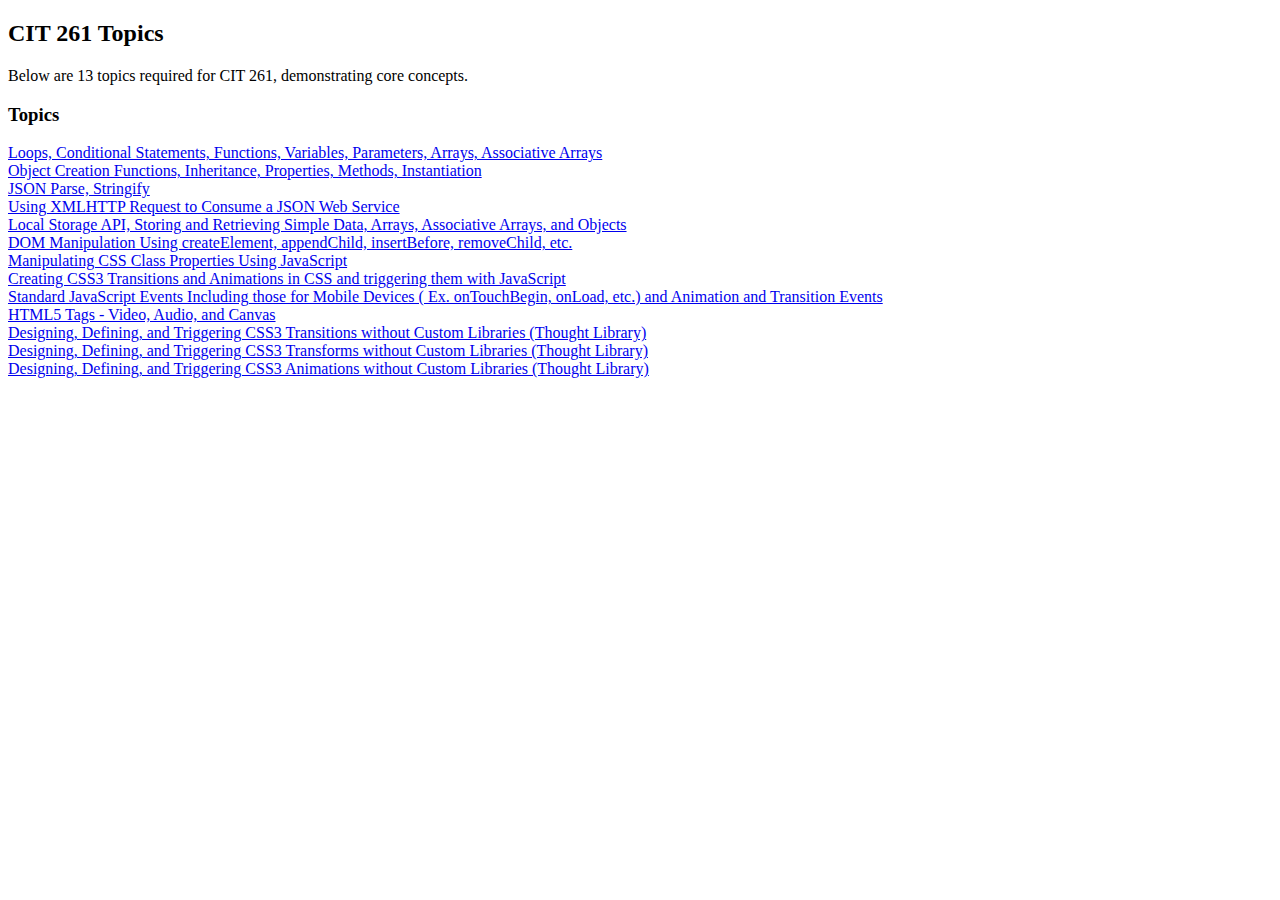
<file: index.html>
<!DOCTYPE html>
<html>
    <head>
        <title>CIT 261</title>
    </head>
    <body>
        <h2>CIT 261 Topics</h2>
        <p>Below are 13 topics required for CIT 261, demonstrating core concepts.</p>
        <h3>Topics</h3>
        <a href="https://ries-dan.github.io/CIT-261/topic1.html">Loops, Conditional Statements, Functions, Variables, Parameters, Arrays, Associative Arrays</a>
        <br>
        <a href="https://ries-dan.github.io/CIT-261/topic2.html">Object Creation Functions, Inheritance, Properties, Methods, Instantiation</a>
        <br>
        <a href="https://ries-dan.github.io/CIT-261/topic3.html">JSON Parse, Stringify</a>
        <br>
        <a href="https://ries-dan.github.io/CIT-261/topic4.html">Using XMLHTTP Request to Consume a JSON Web Service</a>
        <br>
        <a href="https://ries-dan.github.io/CIT-261/topic5.html">Local Storage API, Storing and Retrieving Simple Data, Arrays, Associative Arrays, and Objects</a>
        <br>
        <a href="https://ries-dan.github.io/CIT-261/topic6.html">DOM Manipulation Using createElement, appendChild, insertBefore, removeChild, etc.</a>
        <br>
        <a href="https://ries-dan.github.io/CIT-261/topic7.html">Manipulating CSS Class Properties Using JavaScript</a>
        <br>
        <a href="https://ries-dan.github.io/CIT-261/topic8.html">Creating CSS3 Transitions and Animations in CSS and triggering them with JavaScript</a>
        <br>
        <a href="https://ries-dan.github.io/CIT-261/topic9.html">Standard JavaScript Events Including those for Mobile Devices ( Ex. onTouchBegin, onLoad, etc.) and Animation and Transition Events</a>
        <br>
        <a href="https://ries-dan.github.io/CIT-261/topic10.html">HTML5 Tags - Video, Audio, and Canvas</a>
        <br>
        <a href="https://ries-dan.github.io/CIT-261/topic11.html">Designing, Defining, and Triggering CSS3 Transitions without Custom Libraries (Thought Library)</a>
        <br>
        <a href="https://ries-dan.github.io/CIT-261/topic12.html">Designing, Defining, and Triggering CSS3 Transforms without Custom Libraries (Thought Library)</a>
        <br>
        <a href="https://ries-dan.github.io/CIT-261/topic13.html">Designing, Defining, and Triggering CSS3 Animations without Custom Libraries (Thought Library)</a>
        <br>
    </body>
</html>
</file>
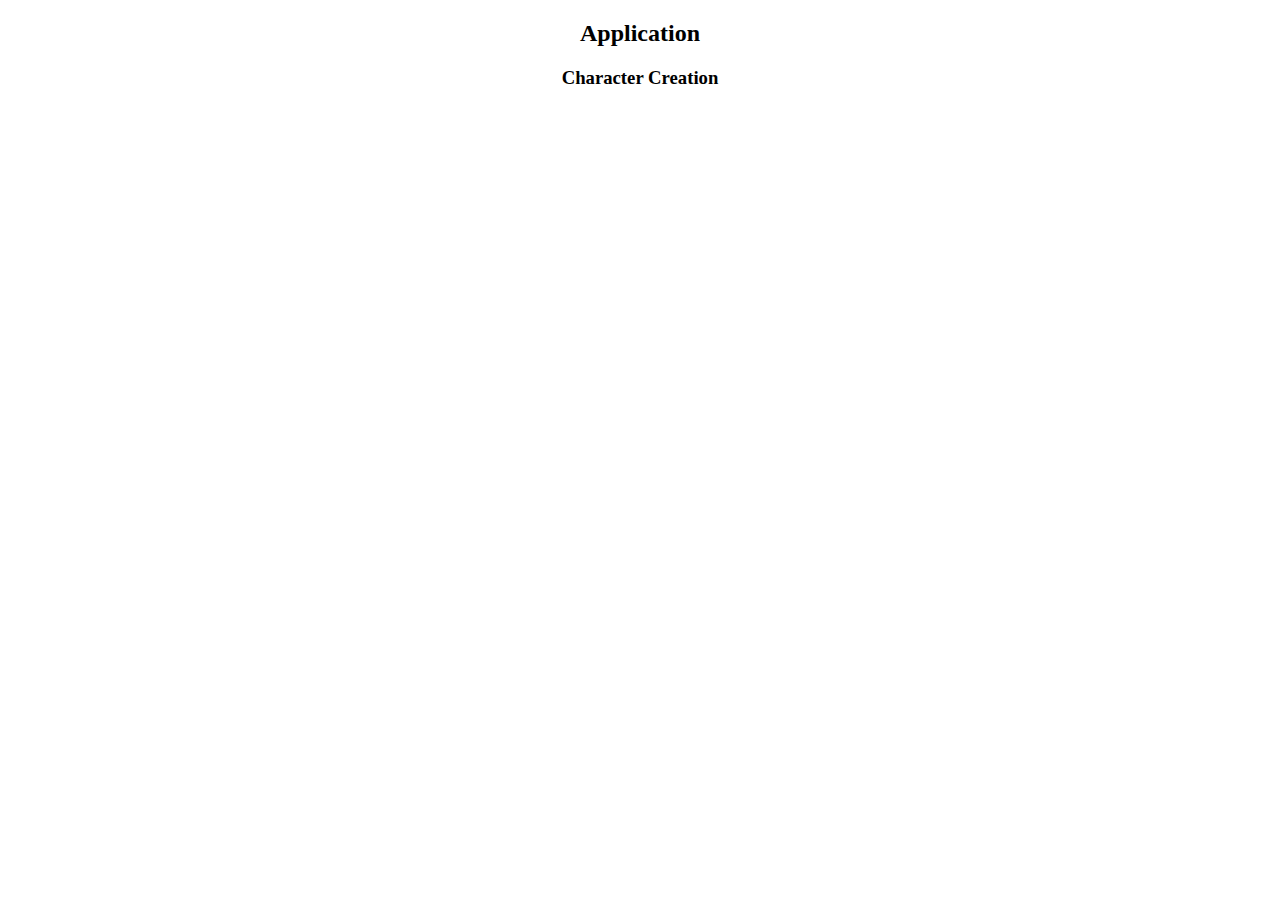
<file: application.html>
<!DOCTYPE html>
<html>
    <head>
        <title>Application</title>
        <link rel="stylesheet" type="text/css" href ="style.css">
        <script>
            
        </script>
    </head>
    <body>
        <h2 id="mainTitle">Application</h2>
        <h3 id="characterCreate">Character Creation</h3>
        <div id="gender"></div>
        <div id="race"></div>
        <div id="class"></div>
        <div id="attributes"></div>
        <div id="proficiency"></div>
        <div id="name"></div>
    </body>
</html>
</file>
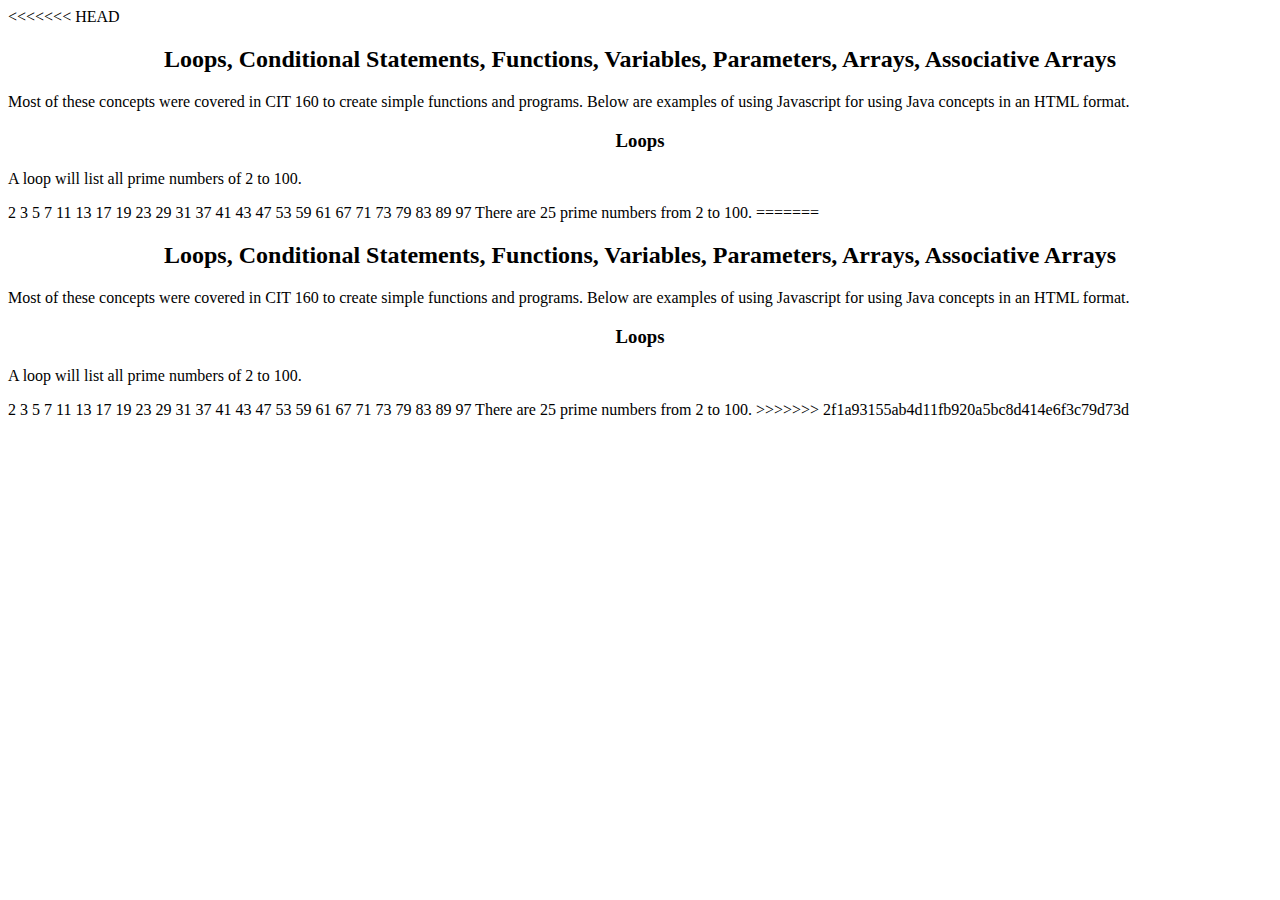
<file: topic1.html>
<<<<<<< HEAD
<!DOCTYPE html>
<html>
    <head>
        <title>Loops, Conditional Statements, Functions, Variables, Parameters, Arrays, Associative Arrays</title>
        <link rel="stylesheet" type="text/css" href ="style.css">
    </head>
    <body>
        <h2>Loops, Conditional Statements, Functions, Variables, Parameters, Arrays, Associative Arrays</h2>
        <p>Most of these concepts were covered in CIT 160 to create simple functions and programs. Below are examples of using Javascript for using Java concepts in an HTML format.</p>
        <h3>Loops</h3>
        <p>A loop will list all prime numbers of 2 to 100.</p>
        
        
        <script>
            
             /********************************************************************************
             *isPrime(int)
             *A function to determine if a parameter is a prime number
             * Input:  int
             * Output: bool
             *******************************************************************************/       
            function isPrime(num)
            {
                // for loop starting the counter with '2'
                for(var i = 2; i < num; i++) 
                    
                    // conditional statement. If remainder of num / i is zero, num is not a prime
                    if(num % i === 0) 
                        return false;
                    
                    // num is prime. return true
                   return true;
            }
 
            /********************************************************************************
             *listPrimes(int)
             *A function to list all prime numbers from start to given limit
             * Input:  int
             * Output: NA
             *******************************************************************************/  
            function listPrimes(limit)
            {
                // Initialize and declare variables
                var primes = [];
                var arraySize = 0;
                
                // for loop starting the counter with '2'
                for (var i = 2; i < limit; i++)
                    {
                    
                    // send 'i' to isPrime to determine if it is a prime number. If true, print the number and itterate the array size.
                    if (isPrime(i) === true)
                        {
                            primes[arraySize] = i;
                            document.write(primes[arraySize++] + " ");
                        }
                    }
                
                // Recap results to user
                
                document.write("There are " + arraySize + " prime numbers from 2 to " + limit + ".");
            }
            
            // Run function
            listPrimes(100);
            
        </script>
    </body>
=======
<!DOCTYPE html>
<html>
    <head>
    <title>Loops, Conditional Statements, Functions, Variables, Parameters, Arrays, Associative Arrays</title>
    </head>
    <body>
        <h2>Loops, Conditional Statements, Functions, Variables, Parameters, Arrays, Associative Arrays</h2>
        <p>Most of these concepts were covered in CIT 160 to create simple functions and programs. Below are examples of using Javascript for using Java concepts in an HTML format.</p>
        <h3>Loops</h3>
        <p>A loop will list all prime numbers of 2 to 100.</p>
        
        
        <script>
            
             /********************************************************************************
             *isPrime(int)
             *A function to determine if a parameter is a prime number
             * Input:  int
             * Output: bool
             *******************************************************************************/       
            function isPrime(num)
            {
                // for loop starting the counter with '2'
                for(var i = 2; i < num; i++) 
                    
                    // conditional statement. If remainder of num / i is zero, num is not a prime
                    if(num % i === 0) 
                        return false;
                    
                    // num is prime. return true
                   return true;
            }
 
            /********************************************************************************
             *listPrimes(int)
             *A function to list all prime numbers from start to given limit
             * Input:  int
             * Output: NA
             *******************************************************************************/  
            function listPrimes(limit)
            {
                // Initialize and declare variables
                var primes = [];
                var arraySize = 0;
                
                // for loop starting the counter with '2'
                for (var i = 2; i < limit; i++)
                    {
                    
                    // send 'i' to isPrime to determine if it is a prime number. If true, print the number and itterate the array size.
                    if (isPrime(i) === true)
                        {
                            primes[arraySize] = i;
                            document.write(primes[arraySize++] + " ");
                        }
                    }
                
                // Recap results to user
                document.write("There are " + arraySize + " prime numbers from 2 to " + limit + ".");
            }
            
            // Run function
            listPrimes(100);
            
        </script>
    </body>
>>>>>>> 2f1a93155ab4d11fb920a5bc8d414e6f3c79d73d
</html>
</file>
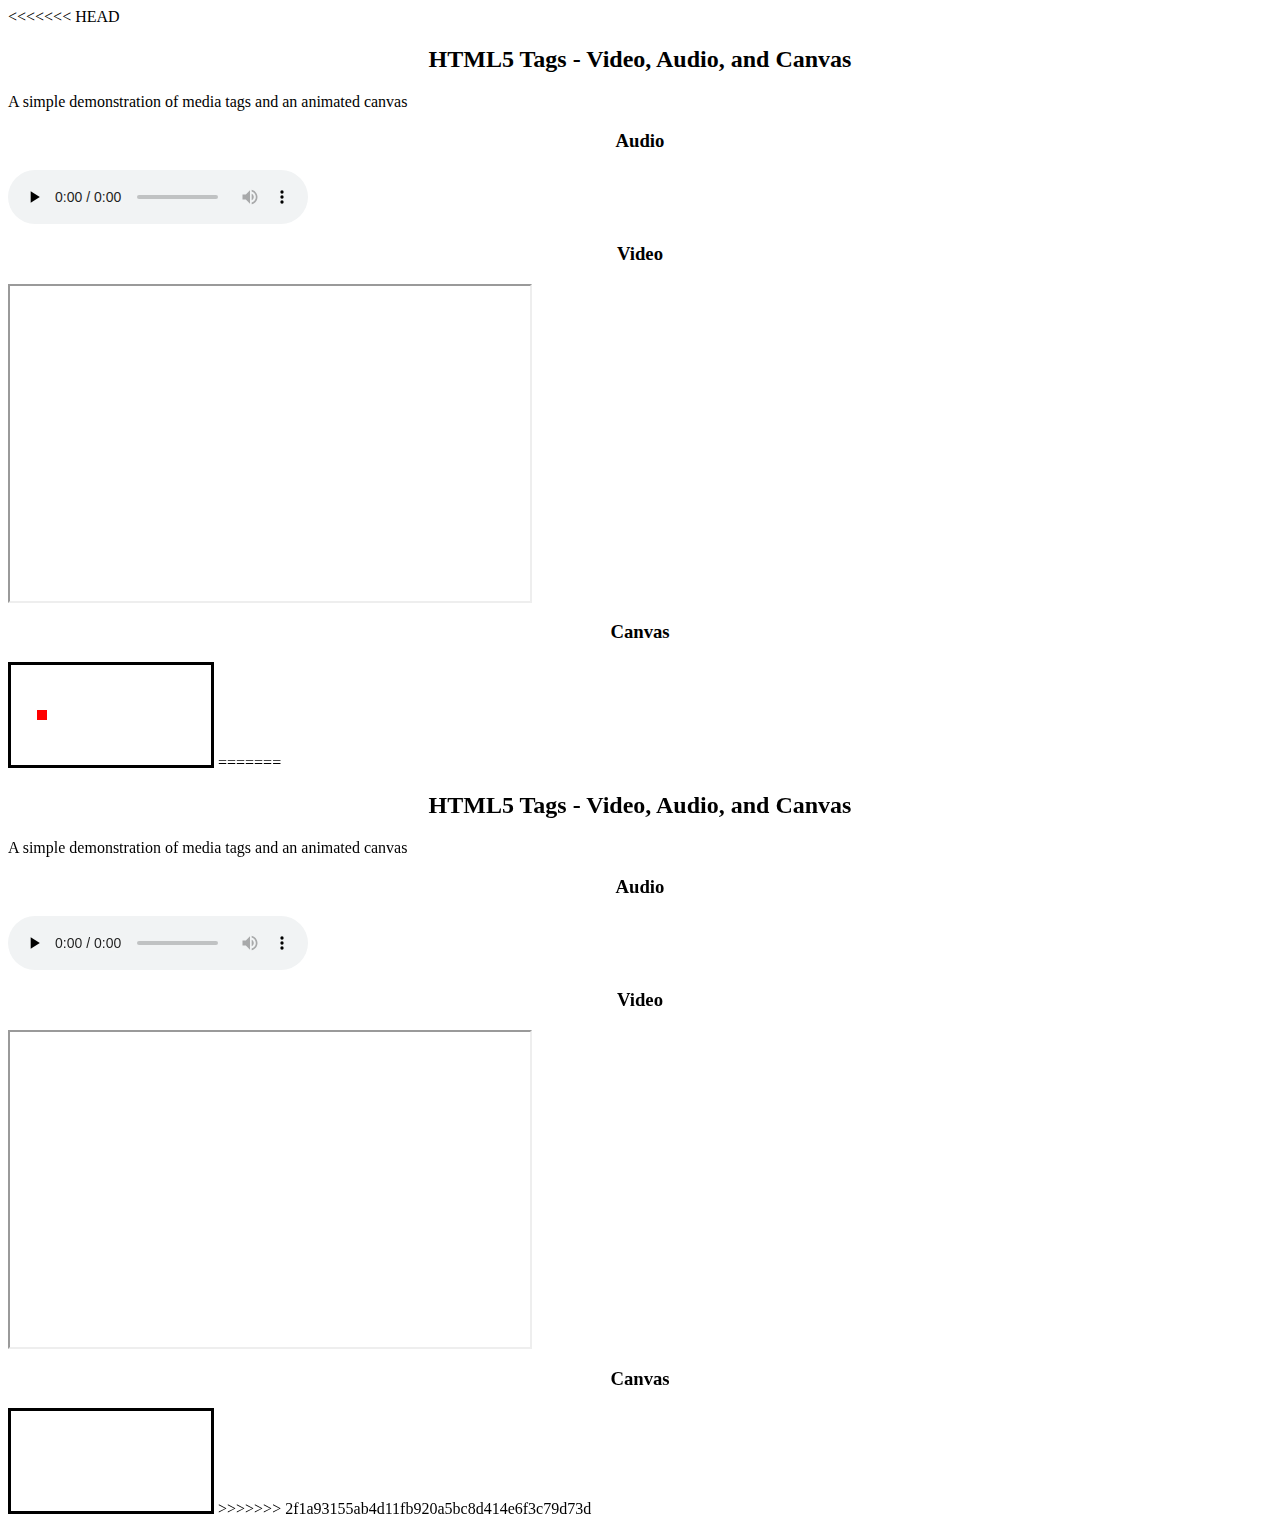
<file: topic10.html>
<<<<<<< HEAD
<!DOCTYPE html>
<html>
    <head>
        <title>HTML5 Tags - Video, Audio, and Canvas</title>
        <link rel="stylesheet" type="text/css" href ="style.css">
    </head>
    <body>
        <h2>HTML5 Tags - Video, Audio, and Canvas</h2>
        <p>A simple demonstration of media tags and an animated canvas</p>
        <h3>Audio</h3>
        <audio controls preload="none">
                <source src="greeting">
        </audio>
        
        <h3>Video</h3>
        <iframe width="520" height="315"
                src="https://www.youtube.com/embed/2Z4m4lnjxkY?controls=0">
        </iframe>
        
        <h3>Canvas</h3>
        <canvas id="demoCanvas" width="200" height="100"
                style="border:3px solid #000000;">
        </canvas>
        
        <script>
            // set script variable
            var demo;
            
            // set Canvas coordinate min and max (in pixels)
            var xMin = 0;
            var xMax = 190;
            var yMin = 0;
            var yMax = 90;
            
            // set rectangle coordinate
            var rectX = 1;
            var rectY = 1;
            
            // set movment flag
            var goRight = true;
            var goDown = true;
            
            // set rectangle position
            // var pos = [rectX,rectY];
            
            // set canvas
            var canvas = document.getElementById("demoCanvas");
            var ctx = canvas.getContext("2d");
            ctx.fillStyle = "#FF0000";
            
            // run
            setInterval(draw(rectX,rectY),1000);
            
            function draw(rectX,rectY)
            {
            // Determine where to draw rectangle
            
                {
                    // X check
                    if (goRight == true)
                        {
                            if (rectX < xMax) 
                                rectX++;
                    
                            else if (rectX == xMax)
                                goRight = false;
                        }
                    
                    else
                        {
                            if (rectX > xMin)
                                rectX--;
                            else if (rectX == xMin)
                                goRight = true;
                        }
                    
                    // Y check
                    if (goDown == true)
                        {
                            if (rectY < yMax)
                                rectY++;
                            else if (rectY == yMax)
                                goDown = false;
                        }
                    
                    else
                        {
                            if (rectY > yMin)
                                rectY--;
                            else if (rectY == yMin)
                                goDown = true;
                        }

                    // clean and redraw canvas
                    ctx.clearRect(0,0,200,100);
                    ctx.fillRect(rectX,rectY,10,10); 
                }
            }
        </script>
    </body>
=======
<!DOCTYPE html>
<html>
    <head>
    <title>HTML5 Tags - Video, Audio, and Canvas</title>
    </head>
    <body>
        <h2>HTML5 Tags - Video, Audio, and Canvas</h2>
        <p>A simple demonstration of media tags and an animated canvas</p>
        <h3>Audio</h3>
        <audio controls preload="none">
                <source src="greeting">
        </audio>
        
        <h3>Video</h3>
        <iframe width="520" height="315"
                src="https://www.youtube.com/embed/2Z4m4lnjxkY?controls=0">
        </iframe>
        
        <h3>Canvas</h3>
        <canvas id="demoCanvas" width="200" height="100"
                style="border:3px solid #000000;">
        </canvas>
        
        <script>
            // set script variable
            var demo;
            
            // set Canvas coordinate min and max (in pixels)
            var xMin = 0;
            var xMax = 190;
            var yMin = 0;
            var yMax = 90;
            
            // set rectangle coordinate
            var rectX = 1;
            var rectY = 1;
            
            // set movment flag
            var goRight = true;
            var goDown = true;
            
            // set rectangle position
            var pos = [rectX,rectY];
            
            // set canvas
            var canvas = document.getElementById("demoCanvas");
            var ctx = canvas.getContext("2d");
            ctx.fillStyle = "#FF0000";

            setInterval(draw(rectX,rectY),1000);
            
            function draw(rectX,rectY)
            {
            // Determine where to draw rectangle
            for (var i = 0; i < 1500; i++)
                {
                    // X check
                    if (goRight == true)
                        {
                            if (rectX < xMax) 
                                rectX++;
                    
                            else if (rectX == xMax)
                                goRight = false;
                        }
                    else
                        {
                            if (rectX > xMin)
                                rectX--;
                            else if (rectX == xMin)
                                goRight = true;
                        }
                    
                    // Y check
                    if (goDown == true)
                        {
                            if (rectY < yMax)
                                rectY++;
                            else if (rectY == yMax)
                                goDown = false;
                        }
                    else
                        {
                            if (rectY > yMin)
                                rectY--;
                            else if (rectY == yMin)
                                goDown = true;
                        }

                    // clean and redraw canvas
                    ctx.clearRect(0,0,200,100);
                    ctx.fillRect(rectX,rectY,10,10); 
                }
            }
        </script>
    </body>
>>>>>>> 2f1a93155ab4d11fb920a5bc8d414e6f3c79d73d
</html>
</file>
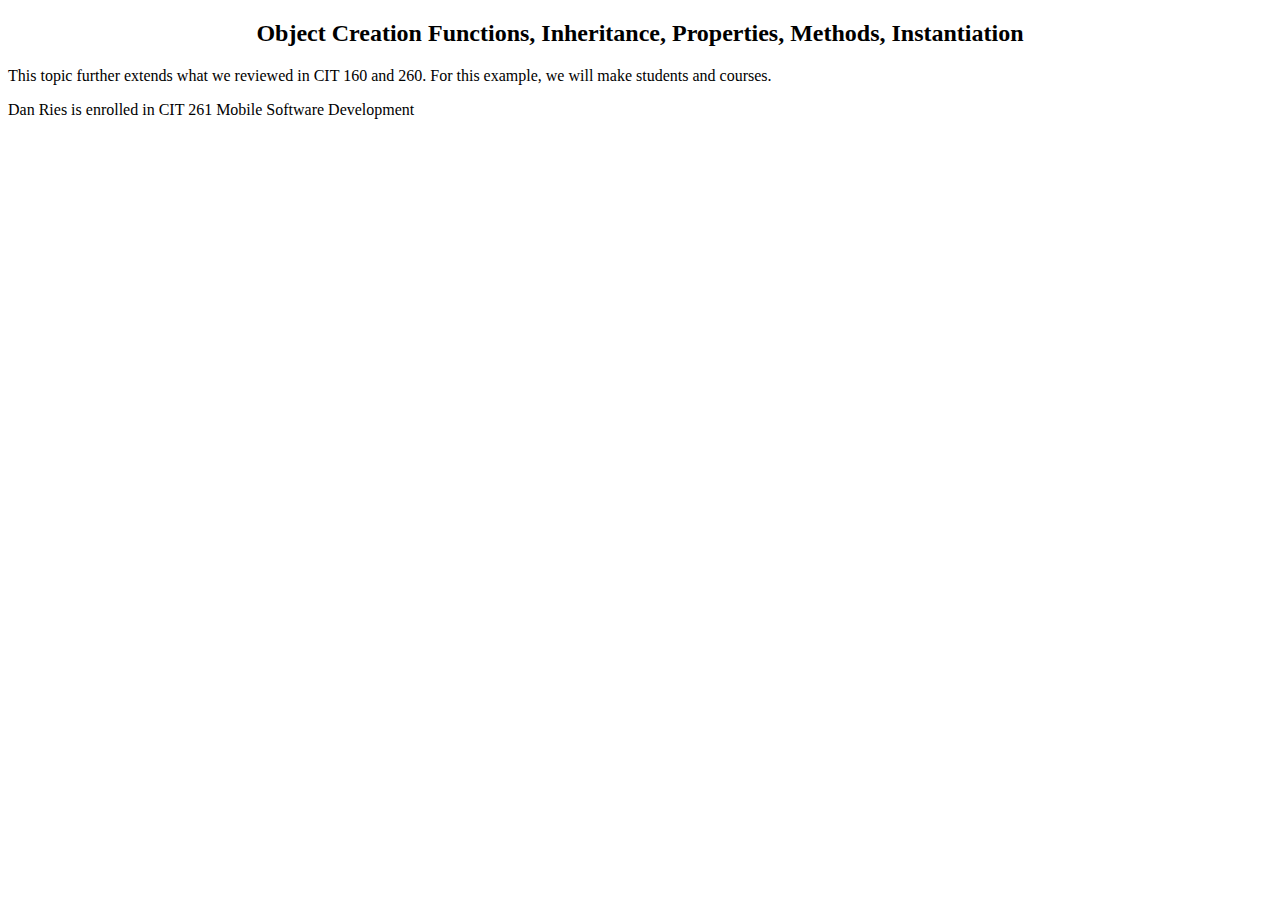
<file: topic2.html>
<!DOCTYPE html>
<html>
    <head>
        <title>Object Creation Functions, Inheritance, Properties, Methods, Instantiation</title>
        <link rel="stylesheet" type="text/css" href ="style.css">
    </head>
    <body>
        <h2>Object Creation Functions, Inheritance, Properties, Methods, Instantiation</h2>
        <p>This topic further extends what we reviewed in CIT 160 and 260. For this example, we will make students and courses.</p>
        <script>
        
            /********************************************************************************
             *Student object
             *******************************************************************************/  
            // Create student object
            var student = new Object();
            student.firstName = "Default";
            student.lastName  = "Default";
            student.id        = 0;
            
            // constructor with parameters
            function Student(firstName, lastName, id) {
                this.firstName = firstName;
                this.lastName  = lastName;
                this.id        = id;
            }
            
            /********************************************************************************
             *Student getters and setters
             *******************************************************************************/    
            student.getFirstName = function() {
                return this.firstName;
            };
            
            student.setFirstName = function(firstName) {
                this.firstName = firstName;
            };
            
            student.getLastName = function() {
                return this.lastName;
            };
            
            student.setLastName = function(lastName) {
                this.lastName = lastName;
            };
            
            student.getID = function() {
                return this.id;
            };
            
            student.setID = function(id) {
                this.id = id;
            };
            
            /********************************************************************************
             *Student methods
             *******************************************************************************/  
            // method to return full name of student
            student.getName = function() {
                return this.firstName + " " + this.lastName;
            };
            
            /********************************************************************************
             *Course Object
             *******************************************************************************/  
            var course  = new Object();
            course.name    = "Default";
            course.branch  = "Default";
            course.id      = 0;
            course.student = student;
            
            // constructor with parameters to create new course
            function Course(name, branch, id) {
                this.name   = name;
                this.branch = branch;
                this.id     = id;
            }
            
            /********************************************************************************
             *Course getters and setters
             *******************************************************************************/  
            course.getName = function() {
                return this.name;
            };
            
            course.setName = function(name) {
                this.name = name;
            };
            
            course.getBranch = function() {
                return this.branch;
            };
            
            course.setBranch = function(branch) {
                this.branch = branch;
            };
            
            course.getID = function()  {
                return this.id;
            };
            
            course.setID = function (id) {
                this.id = id;
            };
            
            course.getStudent = function() {
                return this.student;
            };
            
            course.setStudent = function(student) {
                this.student = student;
            };
            
            /********************************************************************************
             *Course methods
             *******************************************************************************/  
            course.getID = function() {
                return this.branch + " " + this.course.id;
            };
        
            
            // Define objects of type Student and Course
            var x = new Student("Dan", "Ries", 8675309);
            var y = new Course("Mobile Software Development", "CIT", 261, x);
            
                       
            // display
            document.write(x.firstName + " " + x.lastName + " is enrolled in " + y.branch + " " + y.id + " " + y.name);
        
            
            
        </script>
    </body>
</html>
</file>
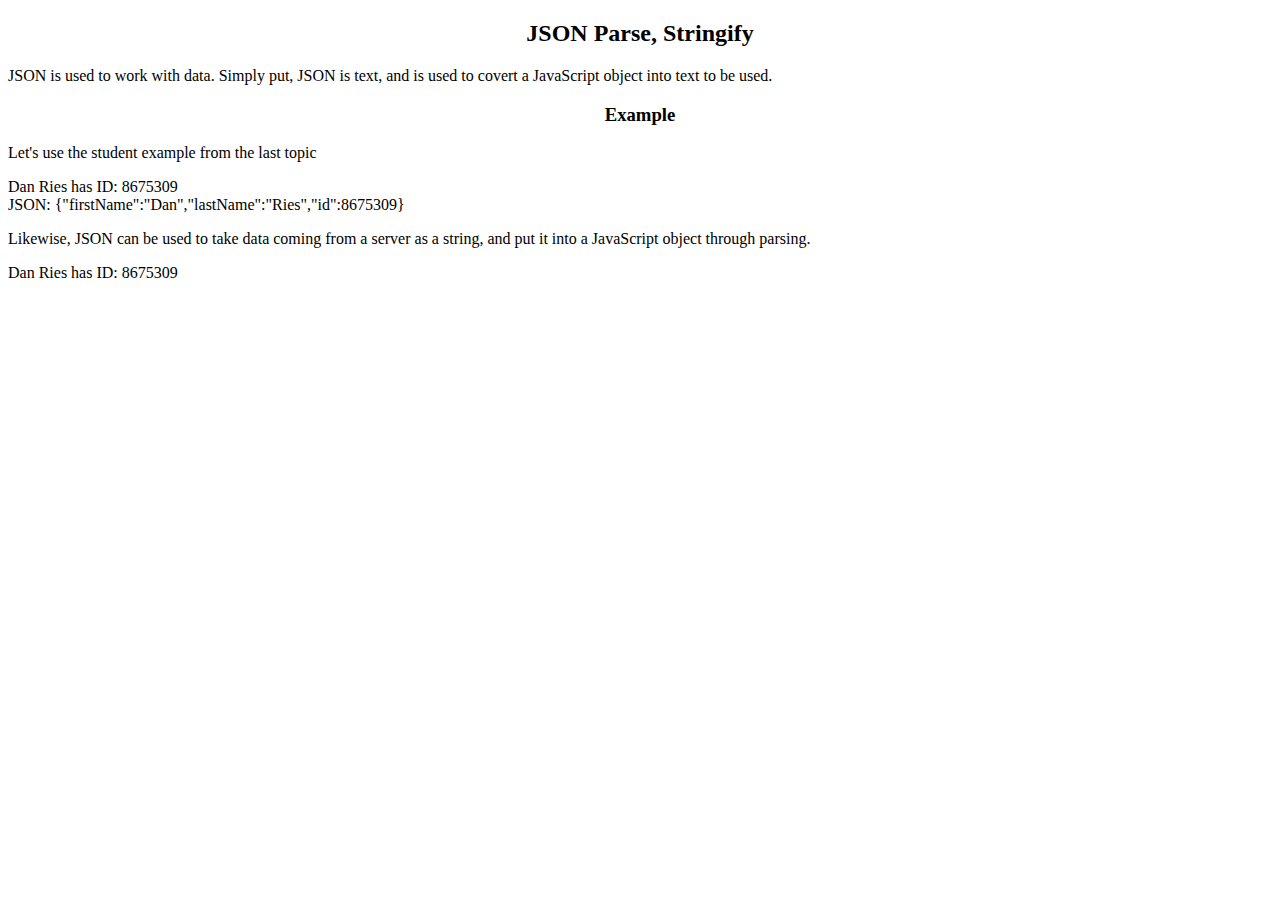
<file: topic3.html>
<!DOCTYPE html>
<html>
    <head>
        <title>JSON Parse, Stringify</title>
        <link rel="stylesheet" type="text/css" href ="style.css">
    </head>
    <body>
        <h2>JSON Parse, Stringify</h2>
        <p>JSON is used to work with data. Simply put, JSON is text, and is used to covert a JavaScript object into text to be used.</p>
        <h3>Example</h3>
            <p>Let's use the student example from the last topic</p>
            <script>
                var student = {"firstName":"Dan","lastName":"Ries","id":8675309};
                document.write(student.firstName + " " + student.lastName + " has ID: " + student.id);
                var demoJSON = JSON.stringify(student);
                document.write("<br>")
                document.write("JSON: " + demoJSON);
            </script>
            <p>Likewise, JSON can be used to take data coming from a server as a string, and put it into a JavaScript object through parsing.</p>
            <script>
                var newStudent = JSON.parse('{ "firstName":"Dan", "lastName":"Ries", "id":8675309}');
                document.write(newStudent.firstName + " " + newStudent.lastName + " has ID: " + newStudent.id);
            </script>
        
    </body>
</html>
</file>
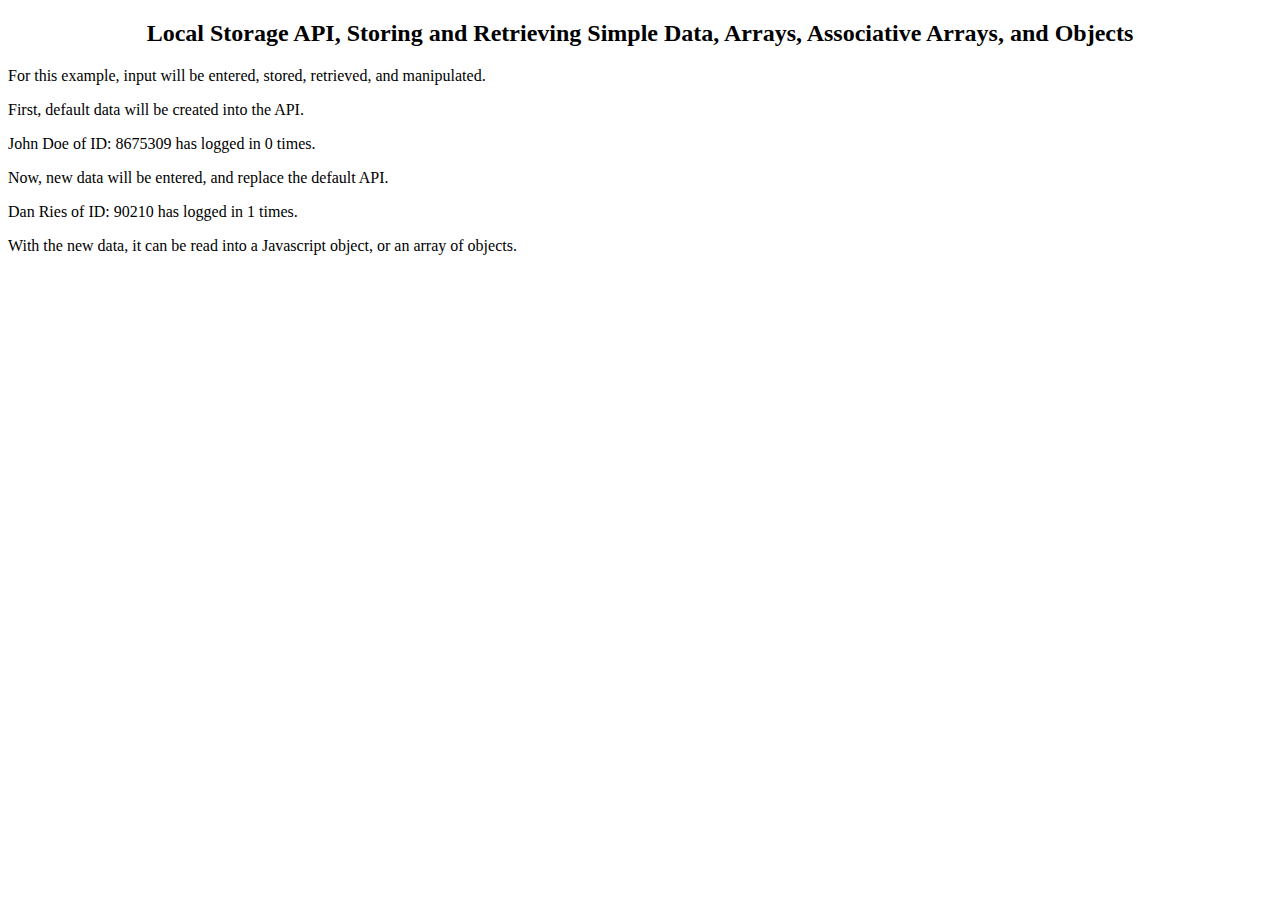
<file: topic5.html>
<!DOCTYPE html>
<html>
    <head>
        <title>Local Storage API, Storing and Retrieving Simple Data, Arrays, Associative Arrays, and Objects</title>
        <link rel="stylesheet" type="text/css" href ="style.css">
    </head>
    <body>
        <h2>Local Storage API, Storing and Retrieving Simple Data, Arrays, Associative Arrays, and Objects</h2>
        <p>For this example, input will be entered, stored, retrieved, and manipulated.</p>
        <p>First, default data will be created into the API.</p>
        
       <script>
            // Create local storage variables and initialize
            localStorage.setItem("firstName", "John");
            localStorage.setItem("lastName","Doe");
            localStorage.setItem("id",8675309);
            localStorage.setItem("numLogins",0);
           
            // Now that default data is entered, load into variables
           var firstName = localStorage.getItem('firstName');
           var lastName = localStorage.getItem('lastName');
           var id = localStorage.getItem('id');
           var numLogins = localStorage.getItem('numLogins');
           
           // Display variables
           document.write(firstName + " " + lastName + " of ID: " + id + " has logged in " + numLogins + " times.")
        </script>
        
        <p>Now, new data will be entered, and replace the default API.</p>
        <script>
            // new data
            var newFirstName = "Dan";
            var newLastName = "Ries";
            var newID = 90210;
            var numLogins =+ 1;
            
            // set the new data in the API
            localStorage.setItem("firstName", newFirstName);
            localStorage.setItem("lastName", newLastName);
            localStorage.setItem("id", newID);
            localStorage.setItem("numLogins", numLogins);
            
            // fetch and display the data
            document.write(localStorage.getItem("firstName") + " " + localStorage.getItem("lastName") + " of ID: " + localStorage.getItem("id") + " has logged in " + localStorage.getItem("numLogins") + " times.");
        </script>
        
        <p>With the new data, it can be read into a Javascript object, or an array of objects.</p>
        <script>
            // create Student object and initialize variables with localStorage values
            var student = {firstName:localStorage.getItem("firstName"), lastName:localStorage.getItem("lastName"), id:localStorage.getItem("id"), numLogins:localStorage.getItem("numLogins")};
            
            // create several students
            var student2 = {firstName:"Joe", lastName:"Young", id:84621, numLogins:0};
            var student3 = {firstName:"Jill", lastName:"Pier", id:85962, numLogins:0};
            var student4 = {firstName:"Jimmy", lastName:"Rondala", id:91052, numLogins:0};
            
            // create a roster of students
            var roster = [student,student2,student3,student4];
            
            // store roster in local API
            localStorage.setItem("roster", roster);
            
        
        </script>
    </body>
</html>
</file>
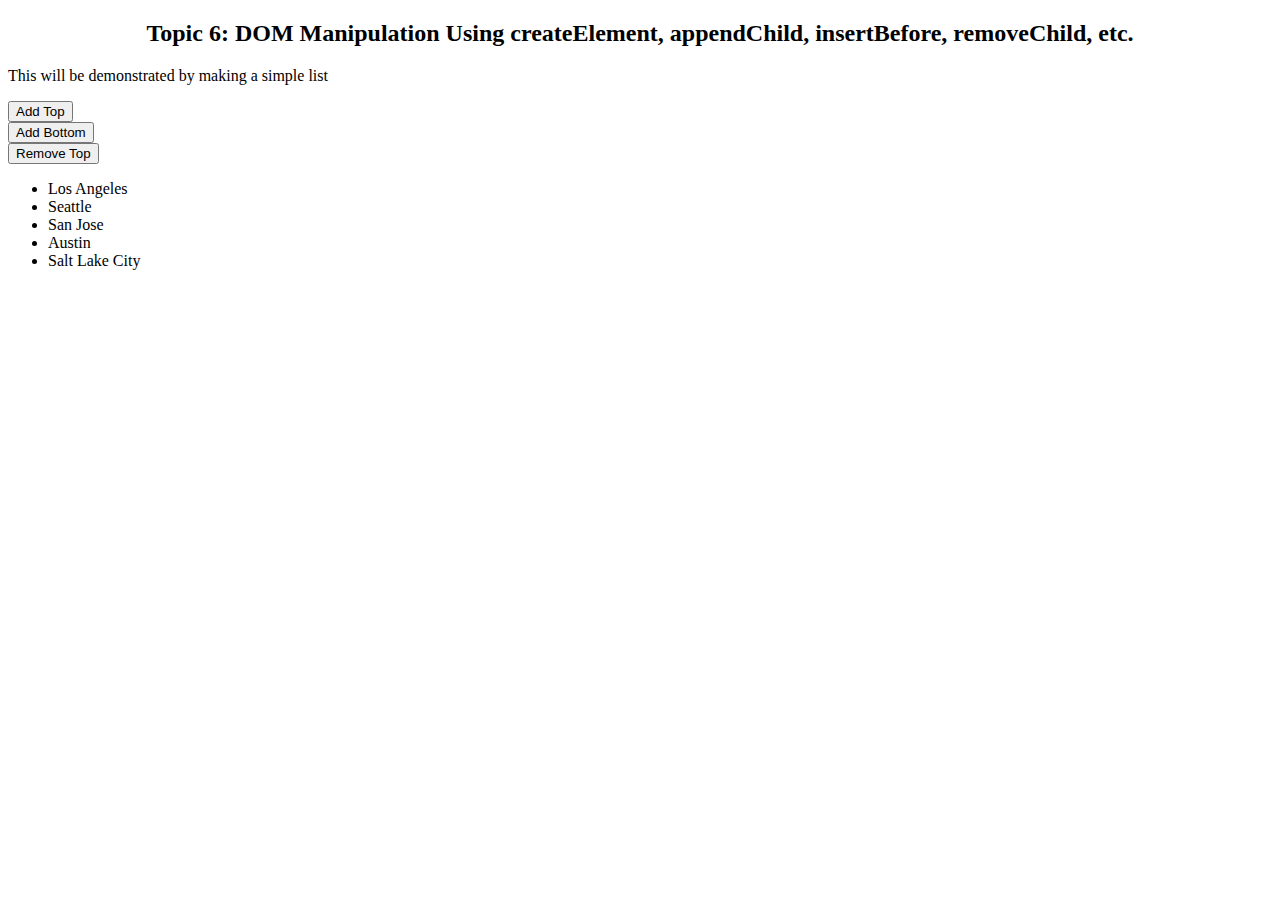
<file: topic6.html>
<!DOCTYPE html>
<html>
    <head>
        <title>DOM Manipulation Using createElement, appendChild, insertBefore, removeChild, etc.</title>
        <link rel="stylesheet" type="text/css" href ="style.css">
    </head>
    <body>
        <h2>Topic 6: DOM Manipulation Using createElement, appendChild, insertBefore, removeChild, etc.</h2>
        
        <p id="demo">This will be demonstrated by making a simple list</p>
        
        <button name="demoA" type="button" onclick="addToTop()">Add Top</button><br>
        <button name="demoB" type="button" onclick="addToBot()">Add Bottom</button><br>
        <button name="demoC" type="button" onclick="removeTop()">Remove Top</button><br>
        
        <ul id="demoList">
            <li>Los Angeles</li>
            <li>Seattle</li>
            <li>San Jose</li>
            <li>Austin</li>
            <li>Salt Lake City</li>
        </ul>

        <script>
            
            function addToTop() {
            var list = document.createElement("LI");
            var cities = ["Sawmills", "Rio Bravo", "Alianza", "Napoleon", "Lovelaceville", "Orem", "Shirleysburg", "Brodnax", "Homestead Valley", "Chehalis", "Santo Domingo", "Stockton", "Clever"];
            var newCity = document.createTextNode(cities[Math.floor(Math.random() * 12)]);
            list.appendChild(newCity);
            
            document.getElementById("demoList").insertBefore(newCity, document.getElementById("demoList").childNodes[0]);            
            }
            
        function addToBot() {
            var list = document.createElement("LI");
            var cities = ["Sawmills", "Rio Bravo", "Alianza", "Napoleon", "Lovelaceville", "Orem", "Shirleysburg", "Brodnax", "Homestead Valley", "Chehalis", "Santo Domingo", "Stockton", "Clever"];
            var newCity = document.createTextNode(cities[Math.floor(Math.random() * 12)]);
            list.appendChild(newCity);
            
            document.getElementById("demoList").appendChild(list);
        }
             
        function removeTop() {
            var list = document.getElementById("demoList");
            list.removeChild(list.childNodes[0]);
        } 
            
        </script> 
    </body>
</html>
</file>
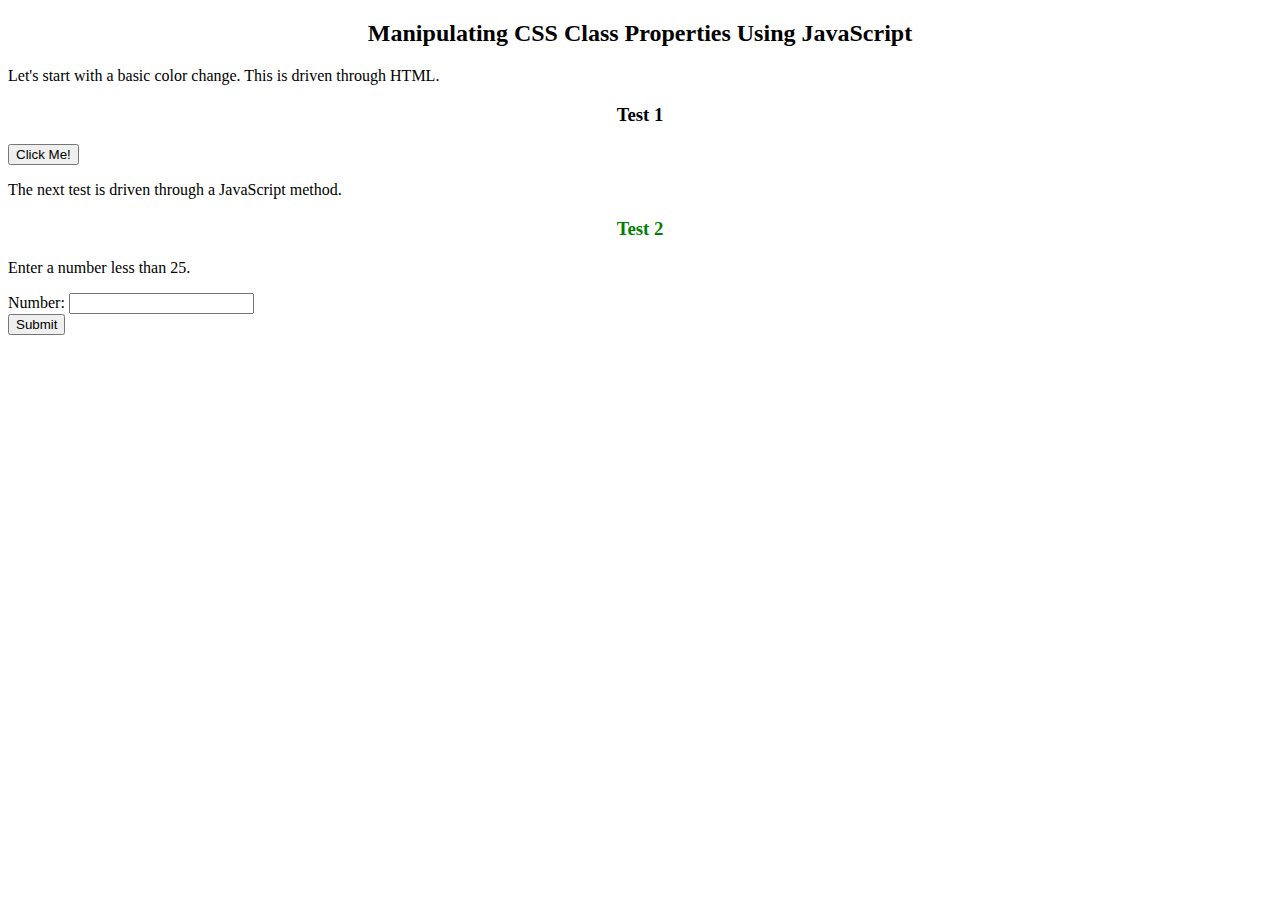
<file: topic7.html>
<!DOCTYPE html>
<html>
    <head>
        <title>Manipulating CSS Class Properties Using JavaScript</title>
        <link rel="stylesheet" type="text/css" href ="style.css">
    </head>
    <body>
        <h2>Manipulating CSS Class Properties Using JavaScript</h2>
        <p>Let's start with a basic color change. This is driven through HTML.</p>
        <h3 id="test1">Test 1</h3>

        <button type="button" 
                onclick="document.getElementById('test1').style.color = 'blue'">
                Click Me!</button>
      
        <p>The next test is driven through a JavaScript method.</p>
        <h3 id="test2">Test 2</h3>
        
        <p>Enter a number less than 25.</p>
        
        <form>
            Number: <input type="number" name="numTest"><br>
            <input type="submit" value="Submit">
        </form>
        
        <script>
            function numTest(num) {
                if (num < 25)
                    document.getElementById('test2').style.color = "green";
                else
                    document.getElementById('test2').style.color = "red";                                           
            }
            
             numTest(document.getElementById("numTest"));
        </script> 
    </body>
</html>
</file>
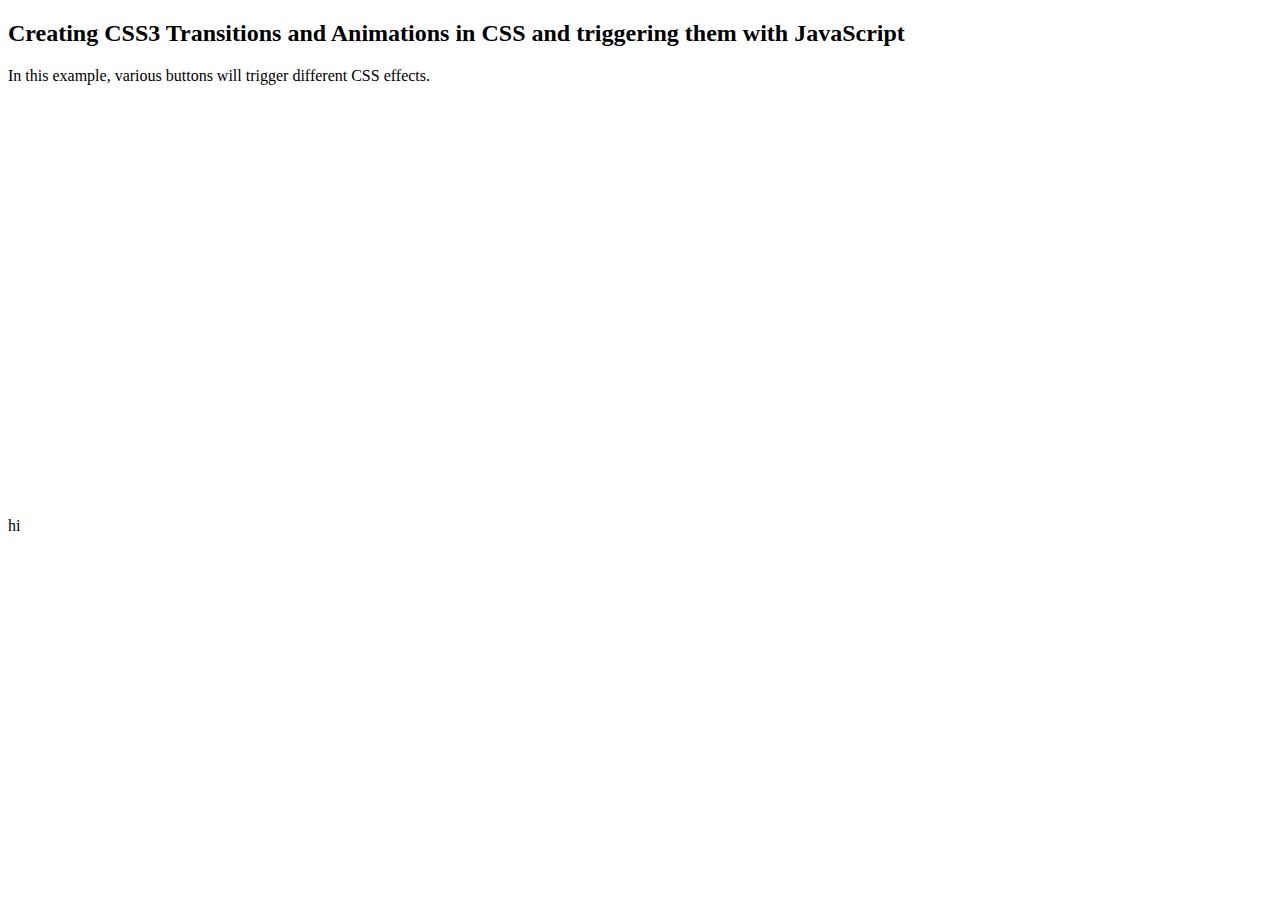
<file: topic8.html>
<!DOCTYPE html>
<html>
    <head>
        <title>Creating CSS3 Transitions and Animations in CSS and triggering them with JavaScript</title>
        <style>
            div {
                width: 400px;
                height: 400px;
                
            }
        </style>
        <script>
            
        </script>
    </head>
    <body>
        <h2>Creating CSS3 Transitions and Animations in CSS and triggering them with JavaScript</h2>
        <p>In this example, various buttons will trigger different CSS effects.</p>
        <div id="line1"></div>
        <p>hi</p>
    </body>
</html>
</file>
<file: style.css>
h1 {
    color:black;
    text-align:center;
    font-family:inherit;
}

h2 {
    color:black;
    text-align:center;
    font-family:inherit;
}

h3 {
    color:black;
    text-align:center;
    font-family:inherit;
}
</file>
